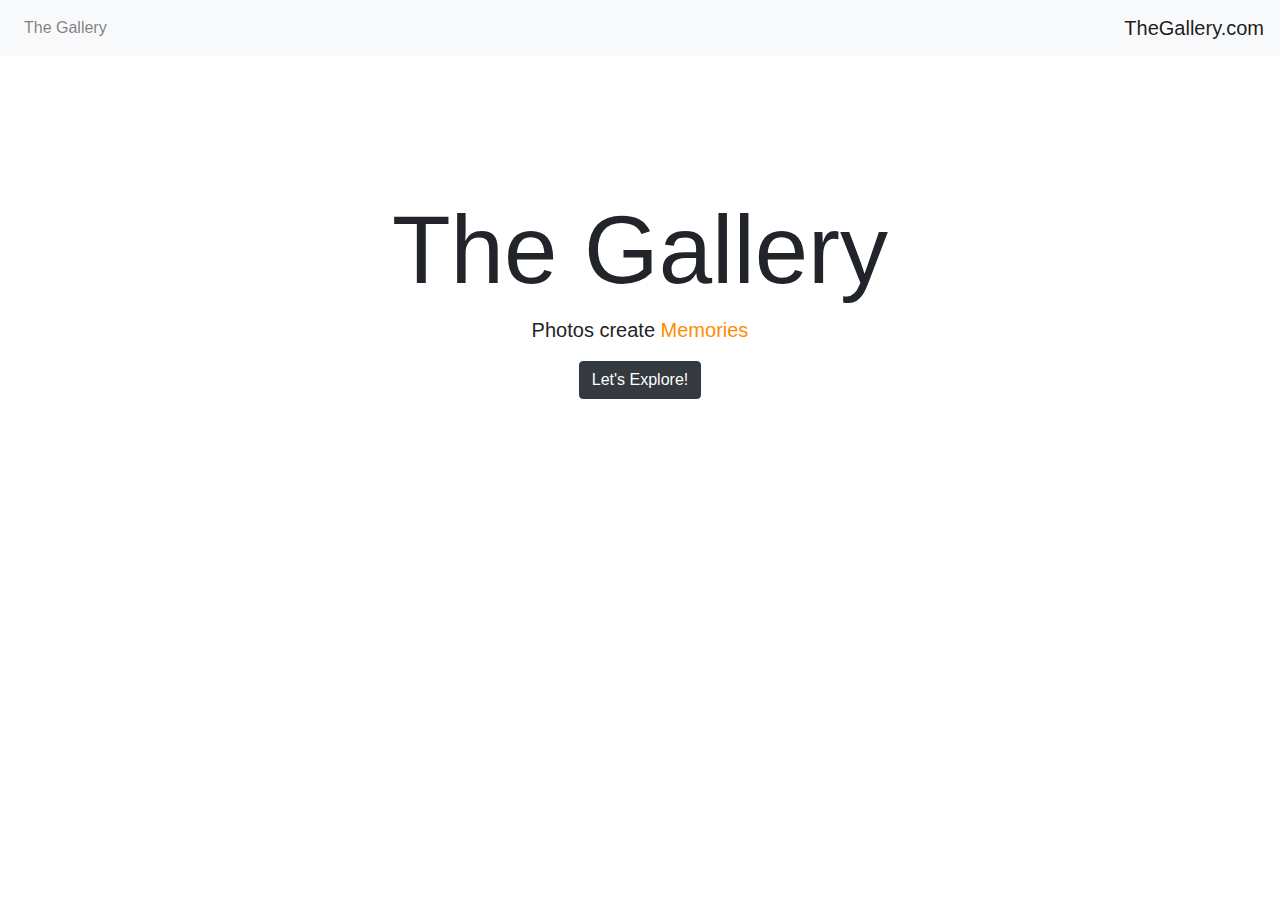
<file: index.html>
<!DOCTYPE html>
<html lang="en">
<head>
    <meta charset="UTF-8">
    <meta name="viewport" content="width=device-width, initial-scale=1.0">
    <title>The Gallery</title>
    
    <script src="https://code.jquery.com/jquery-3.2.1.slim.min.js" integrity="sha384-KJ3o2DKtIkvYIK3UENzmM7KCkRr/rE9/Qpg6aAZGJwFDMVNA/GpGFF93hXpG5KkN" crossorigin="anonymous"></script>
    <script src="https://cdnjs.cloudflare.com/ajax/libs/popper.js/1.12.9/umd/popper.min.js" integrity="sha384-ApNbgh9B+Y1QKtv3Rn7W3mgPxhU9K/ScQsAP7hUibX39j7fakFPskvXusvfa0b4Q" crossorigin="anonymous"></script>
    <link rel="stylesheet" href="https://maxcdn.bootstrapcdn.com/bootstrap/4.0.0/css/bootstrap.min.css" integrity="sha384-Gn5384xqQ1aoWXA+058RXPxPg6fy4IWvTNh0E263XmFcJlSAwiGgFAW/dAiS6JXm" crossorigin="anonymous">
    <script src="https://maxcdn.bootstrapcdn.com/bootstrap/4.0.0/js/bootstrap.min.js" integrity="sha384-JZR6Spejh4U02d8jOt6vLEHfe/JQGiRRSQQxSfFWpi1MquVdAyjUar5+76PVCmYl" crossorigin="anonymous"></script>
    <link rel="stylesheet" href="main.css">
</head>
<body>
<!-- navigation bar -->
    <nav class="navbar navbar-expand-lg fixed-top navbar-light bg-light">
        <a class="navbar-brand order-1 mr-0" href="#homepage">TheGallery.com</a>
        <button class="navbar-toggler" type="button" data-toggle="collapse" data-target="#navbarNav" aria-controls="navbarNav" aria-expanded="false" aria-label="Toggle navigation">
          <span class="navbar-toggler-icon"></span>
        </button>
        <div class="collapse navbar-collapse" id="navbarNav">
          <ul class="navbar-nav">
            <li class="nav-item">
              <a class="nav-link" href="thegallery.html">The Gallery <span class="sr-only">(current)</span></a>
            </li>
          </ul>
        </div>
      </nav>
   
 <!-- /navigation bar -->  

      <div class="pt-5 mt-5">
        <div class="container  text-center  pt-5 mt-5" id="homepage" >
            <h1 class=" display-1" >The Gallery</h1>
            <p class="lead">Photos create <strong style="color: darkorange;">Memories</strong></p> 
            <a class="btn btn-dark" href="thegallery.html" role="button">Let's Explore!</a>
        </div>
      </div>
   
    

      
    
</body>
</html>
</file>
<file: main.css>
* {
    font-family: sans-serif;

}

img {
    filter: grayscale(100%);
}

img:hover {
    filter: grayscale(0%);
}
</file>
